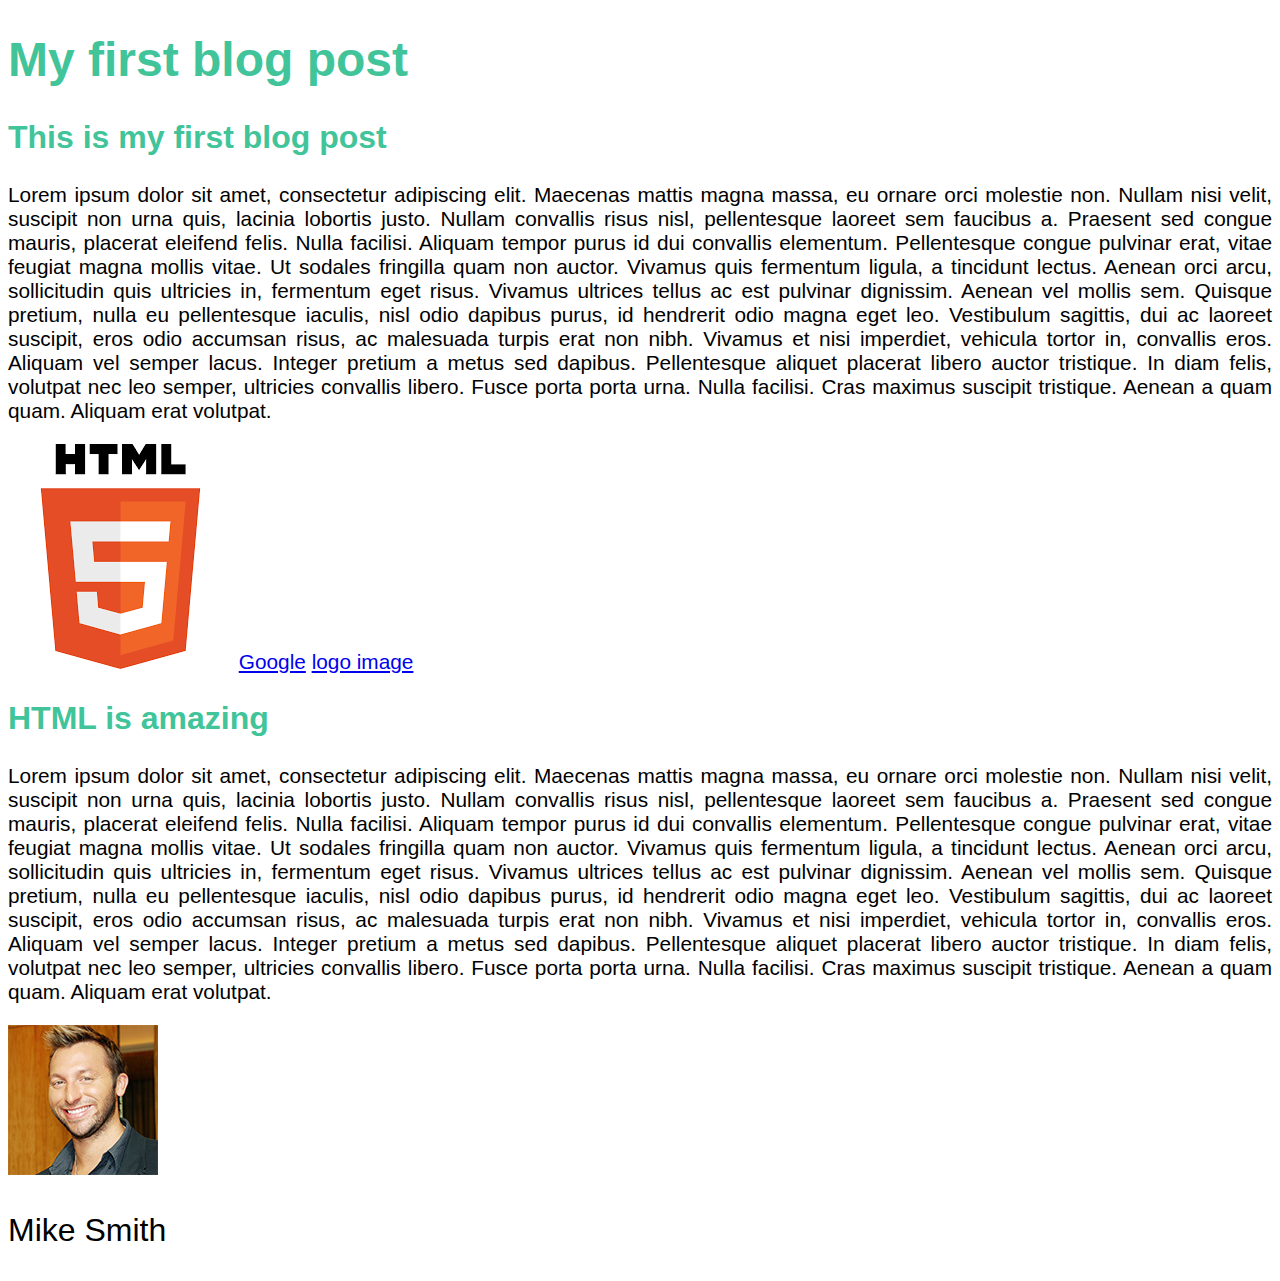
<file: jonas-schmedtmann-basics/blog post/index.html>
<!DOCTYPE html>
<html>

<head>
  <meta charset="utf-8">
  <title>My first blog post</title>
  <link rel="stylesheet" type="text/css" href="style.css">
</head>

<body>
  <h1>My first blog post</h1>
  <h2>This is my first blog post</h2>
  <p class="main-text">
    Lorem ipsum dolor sit amet, consectetur adipiscing elit. Maecenas mattis magna massa, eu ornare orci molestie non. Nullam nisi velit, suscipit non urna quis, lacinia lobortis justo. Nullam convallis risus nisl, pellentesque laoreet sem faucibus a. Praesent sed congue mauris, placerat eleifend felis. Nulla facilisi. Aliquam tempor purus id dui convallis elementum. Pellentesque congue pulvinar erat, vitae feugiat magna mollis vitae. Ut sodales fringilla quam non auctor. Vivamus quis fermentum ligula, a tincidunt lectus. Aenean orci arcu, sollicitudin quis ultricies in, fermentum eget risus. Vivamus ultrices tellus ac est pulvinar dignissim. Aenean vel mollis sem. Quisque pretium, nulla eu pellentesque iaculis, nisl odio dapibus purus, id hendrerit odio magna eget leo. Vestibulum sagittis, dui ac laoreet suscipit, eros odio accumsan risus, ac malesuada turpis erat non nibh. Vivamus et nisi imperdiet, vehicula tortor in, convallis eros. Aliquam vel semper lacus. Integer pretium a metus sed dapibus. Pellentesque aliquet placerat libero auctor tristique. In diam felis, volutpat nec leo semper, ultricies convallis libero. Fusce porta porta urna. Nulla facilisi. Cras maximus suscipit tristique. Aenean a quam quam. Aliquam erat volutpat.
  </p>
  <img src="logo.png" alt="HTML5 Logo">

  <a href="http://google.com" target="_blank">Google</a>

  <a href="logo.png" target="_blank">logo image</a>

  <h2>HTML is amazing</h2>

  <p class="main-text">
    Lorem ipsum dolor sit amet, consectetur adipiscing elit. Maecenas mattis magna massa, eu ornare orci molestie non. Nullam nisi velit, suscipit non urna quis, lacinia lobortis justo. Nullam convallis risus nisl, pellentesque laoreet sem faucibus a. Praesent sed congue mauris, placerat eleifend felis. Nulla facilisi. Aliquam tempor purus id dui convallis elementum. Pellentesque congue pulvinar erat, vitae feugiat magna mollis vitae. Ut sodales fringilla quam non auctor. Vivamus quis fermentum ligula, a tincidunt lectus. Aenean orci arcu, sollicitudin quis ultricies in, fermentum eget risus. Vivamus ultrices tellus ac est pulvinar dignissim. Aenean vel mollis sem. Quisque pretium, nulla eu pellentesque iaculis, nisl odio dapibus purus, id hendrerit odio magna eget leo. Vestibulum sagittis, dui ac laoreet suscipit, eros odio accumsan risus, ac malesuada turpis erat non nibh. Vivamus et nisi imperdiet, vehicula tortor in, convallis eros. Aliquam vel semper lacus. Integer pretium a metus sed dapibus. Pellentesque aliquet placerat libero auctor tristique. In diam felis, volutpat nec leo semper, ultricies convallis libero. Fusce porta porta urna. Nulla facilisi. Cras maximus suscipit tristique. Aenean a quam quam. Aliquam erat volutpat.
  </p>

  <img src="author.jpg" alt="Author">
  <p id="author">Mike Smith</p>

  <!-- Live reload script -->
  <script type="text/javascript" src="http://localhost:35729/livereload.js">
  </script>
</body>

</html>
</file>
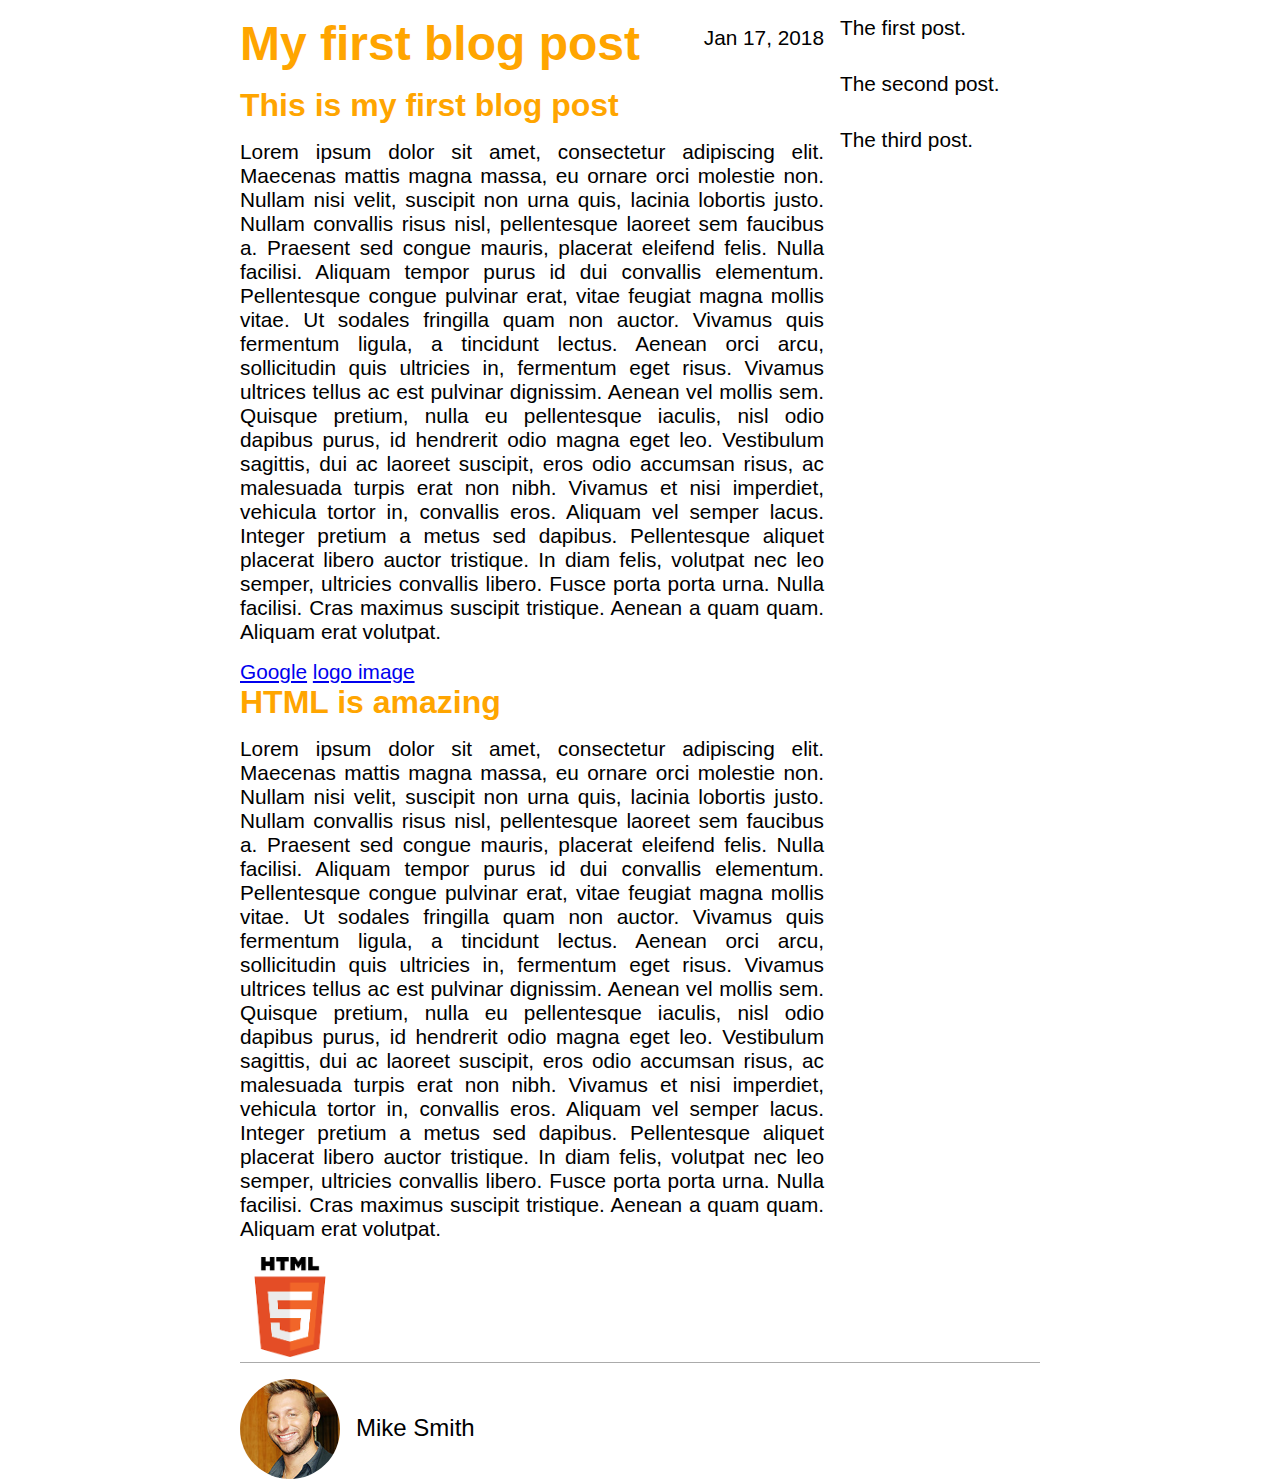
<file: jonas-schmedtmann-basics/blog-post/index.html>
<!DOCTYPE html>
<html>

<head>
  <meta charset="utf-8">
  <title>My first blog post</title>
  <link rel="stylesheet" type="text/css" href="style.css">
</head>

<body>
  <div class="container">
    <div class="blog-posts">
      <h1>My first blog post</h1>
      <p class="date">Jan 17, 2018</p>
      <h2>This is my first blog post</h2>
      <p class="main-text">
        Lorem ipsum dolor sit amet, consectetur adipiscing elit. Maecenas mattis magna massa, eu ornare orci molestie non. Nullam nisi velit, suscipit non urna quis, lacinia lobortis justo. Nullam convallis risus nisl, pellentesque laoreet sem faucibus a. Praesent
        sed congue mauris, placerat eleifend felis. Nulla facilisi. Aliquam tempor purus id dui convallis elementum. Pellentesque congue pulvinar erat, vitae feugiat magna mollis vitae. Ut sodales fringilla quam non auctor. Vivamus quis fermentum ligula,
        a tincidunt lectus. Aenean orci arcu, sollicitudin quis ultricies in, fermentum eget risus. Vivamus ultrices tellus ac est pulvinar dignissim. Aenean vel mollis sem. Quisque pretium, nulla eu pellentesque iaculis, nisl odio dapibus purus, id hendrerit
        odio magna eget leo. Vestibulum sagittis, dui ac laoreet suscipit, eros odio accumsan risus, ac malesuada turpis erat non nibh. Vivamus et nisi imperdiet, vehicula tortor in, convallis eros. Aliquam vel semper lacus. Integer pretium a metus sed
        dapibus. Pellentesque aliquet placerat libero auctor tristique. In diam felis, volutpat nec leo semper, ultricies convallis libero. Fusce porta porta urna. Nulla facilisi. Cras maximus suscipit tristique. Aenean a quam quam. Aliquam erat volutpat.
      </p>

      <a href="http://google.com" target="_blank">Google</a>

      <a href="logo.png" target="_blank">logo image</a>

      <h2>HTML is amazing</h2>

      <p class="main-text">
        Lorem ipsum dolor sit amet, consectetur adipiscing elit. Maecenas mattis magna massa, eu ornare orci molestie non. Nullam nisi velit, suscipit non urna quis, lacinia lobortis justo. Nullam convallis risus nisl, pellentesque laoreet sem faucibus a. Praesent
        sed congue mauris, placerat eleifend felis. Nulla facilisi. Aliquam tempor purus id dui convallis elementum. Pellentesque congue pulvinar erat, vitae feugiat magna mollis vitae. Ut sodales fringilla quam non auctor. Vivamus quis fermentum ligula,
        a tincidunt lectus. Aenean orci arcu, sollicitudin quis ultricies in, fermentum eget risus. Vivamus ultrices tellus ac est pulvinar dignissim. Aenean vel mollis sem. Quisque pretium, nulla eu pellentesque iaculis, nisl odio dapibus purus, id hendrerit
        odio magna eget leo. Vestibulum sagittis, dui ac laoreet suscipit, eros odio accumsan risus, ac malesuada turpis erat non nibh. Vivamus et nisi imperdiet, vehicula tortor in, convallis eros. Aliquam vel semper lacus. Integer pretium a metus sed
        dapibus. Pellentesque aliquet placerat libero auctor tristique. In diam felis, volutpat nec leo semper, ultricies convallis libero. Fusce porta porta urna. Nulla facilisi. Cras maximus suscipit tristique. Aenean a quam quam. Aliquam erat volutpat.
      </p>

      <img src="logo.png" alt="HTML5 Logo">

    </div>
    <div class="other-posts">
      <div class="other">
        The first post.
      </div>
      <div class="other">
        The second post.
      </div>
      <div class="other">
        The third post.
      </div>
    </div>

    <div class="clearfix"></div>

    <div class="author">
      <img src="author.jpg" alt="Author">
      <p id="author">Mike Smith</p>
    </div>
  </div>


</body>

</html>
</file>
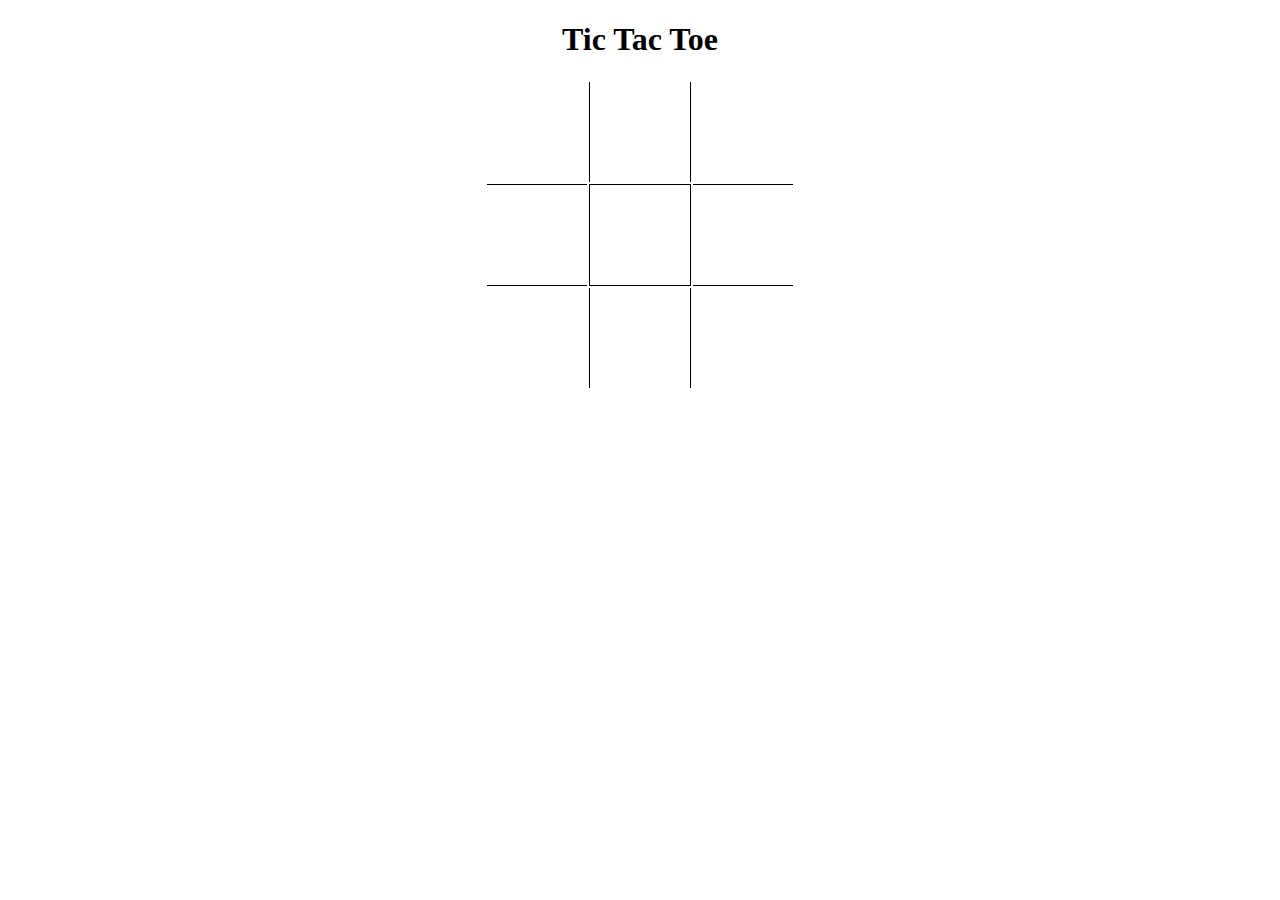
<file: colt-steele-1/css/tic-tac-toe/index.html>
<!DOCTYPE html>
<html>
  <head>
    <meta charset="utf-8">
    <title>Tic Tac Toe</title>
    <link rel="stylesheet" type="text/css" href="style.css">
  </head>
  <body>
    <h1>Tic Tac Toe</h1>
    <table>
      <tr>
        <td></td>
        <td></td>
        <td></td>
      </tr>
      <tr>
        <td></td>
        <td></td>
        <td></td>
      </tr>
      <tr>
        <td></td>
        <td></td>
        <td></td>
      </tr>
    </table>
  </body>
</html>
</file>
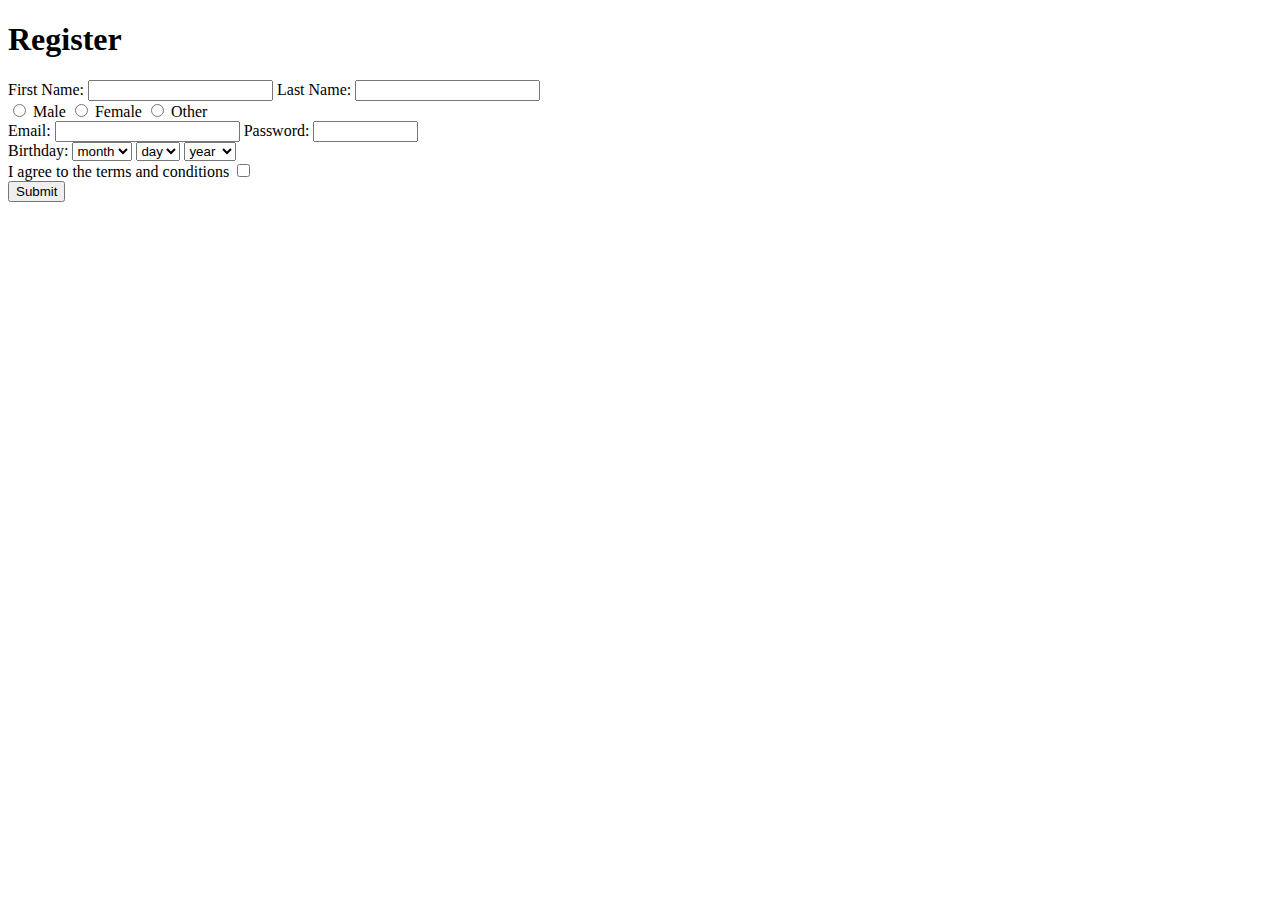
<file: colt-steele-1/html/forms.html>
<!DOCTYPE html>
<html lang="en">

<head>
  <meta charset="UTF-8">
  <meta name="viewport" content="width=device-width, initial-scale=1.0">
  <meta http-equiv="X-UA-Compatible" content="ie=edge">
  <title>Document</title>
</head>

<body>
  <h1>Register</h1>
  <form>
    <label for="firstname">First Name: </label>
    <input type="text" name="firstname" id="firstname" required>
    <label for="lastname">Last Name: </label>
    <input type="text" name="lastname" id="lastname" required>
    <br>
    <input type="radio" name="gender" id="male" value="male" required>
    <label for="male">Male</label>
    <input type="radio" name="gender" id="female" value="female">
    <label for="female">Female</label>
    <input type="radio" name="gender" id="other" value="other">
    <label for="other">Other</label>
    <br>
    <label for="email">Email: </label>
    <input type="email" name="email" id="email" required>
    <label for="password">Password: </label>
    <input type="password" name="password" id="password" minlength="5" maxlength="10" size="10" required>
    <br>
    <label>Birthday: </label>
    <select name="month" required>
      <option disabled selected hidden>month</option>
      <option>Jan</option>
      <option>Feb</option>
      <option>Mar</option>
      <option>April</option>
      <option>May</option>
    </select>
    <select name="day" required>
      <option disabled selected hidden>day</option>
      <option>1</option>
      <option>2</option>
      <option>3</option>
      <option>4</option>
      <option>5</option>
    </select>
    <select name="year">
      <option disabled selected hidden>year</option>
      <option>2017</option>
      <option>2016</option>
      <option>2015</option>
      <option>2014</option>
      <option>2013</option>
    </select>
    <br>
    <label for="terms">I agree to the terms and conditions </label>
    <input type="checkbox" name="terms" id="terms" required>
    <br>
    <input type="submit">
  </form>
</body>

</html>
</file>
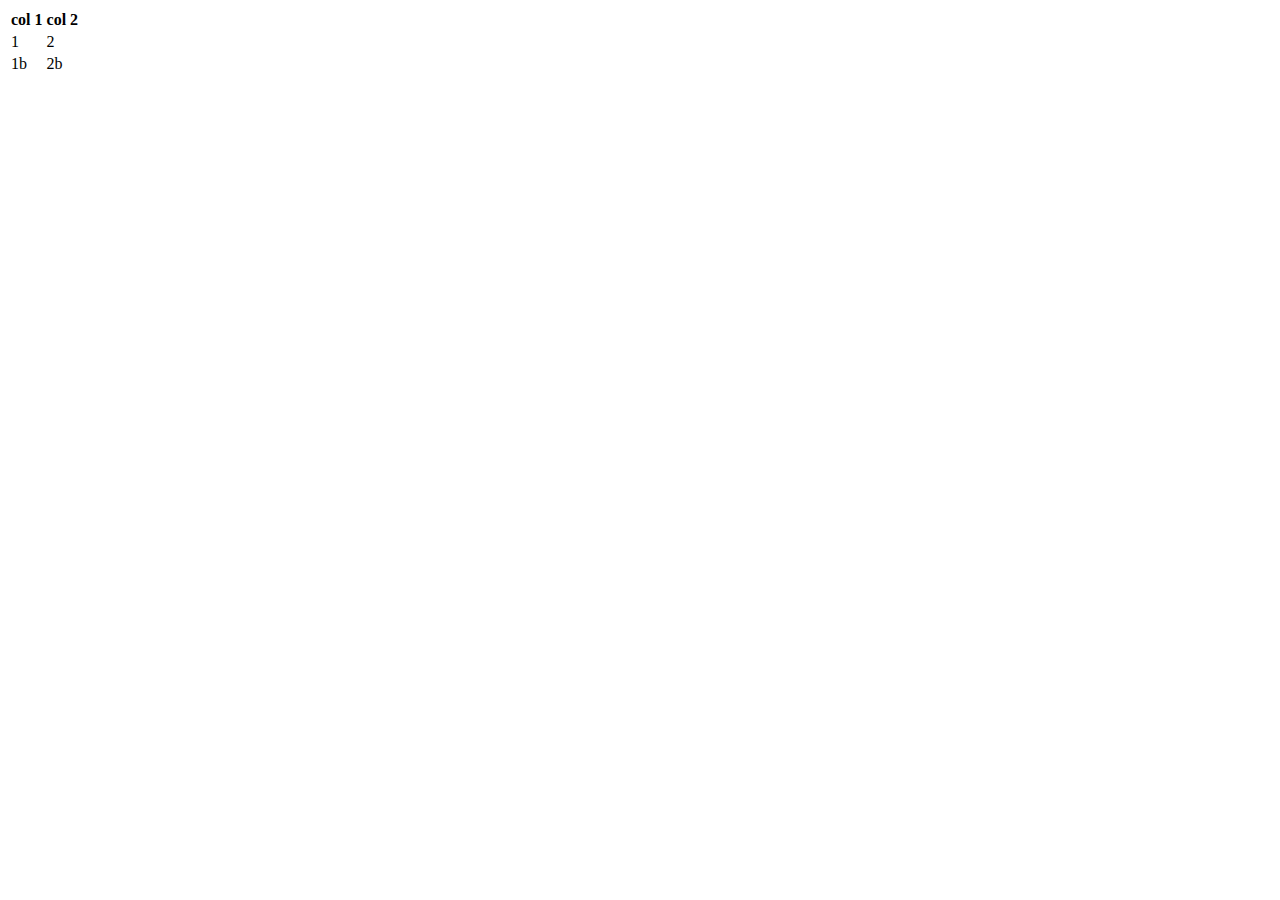
<file: colt-steele-1/html/tables.html>
<!DOCTYPE html>
<html lang="en">
<head>
  <meta charset="UTF-8">
  <meta name="viewport" content="width=device-width, initial-scale=1.0">
  <meta http-equiv="X-UA-Compatible" content="ie=edge">
  <title>Document</title>
</head>
<body>
  <table>
    <tr>
      <th>
        col 1
      </th>
      <th>
        col 2
      </th>
    </tr>
    <tr>
      <td>
        1
      </td>
      <td>
        2
      </td>
    </tr>
    <tr>
      <td>
        1b
      </td>
      <td>
        2b
      </td>
    </tr>
  </table>
</body>
</html>
</file>
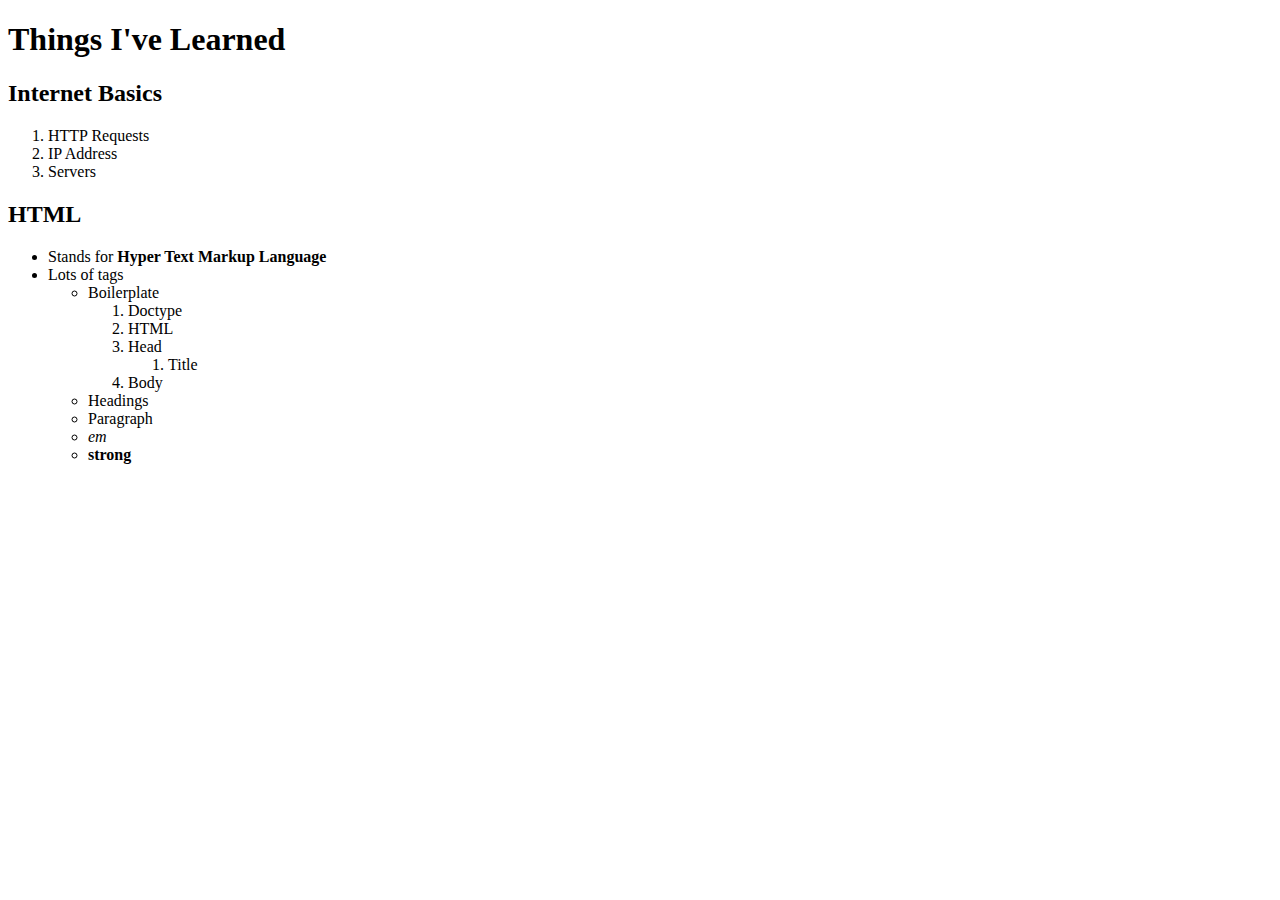
<file: colt-steele-1/html/things-ive-learned.html>
<!DOCTYPE html>
<html lang="en">
<head>
  <meta charset="UTF-8">
  <meta name="viewport" content="width=device-width, initial-scale=1.0">
  <meta http-equiv="X-UA-Compatible" content="ie=edge">
  <title>Things I've Learned</title>
</head>
<body>
  <h1>Things I've Learned</h1>
  <h2>Internet Basics</h2>
  <ol>
    <li>HTTP Requests</li>
    <li>IP Address</li>
    <li>Servers</li>
  </ol>
  <h2>HTML</h2>
  <ul>
    <li>Stands for <strong>Hyper Text Markup Language</strong></li>
    <li>Lots of tags
      <ul>
        <li>Boilerplate
          <ol>
            <li>Doctype</li>
            <li>HTML</li>
            <li>Head
              <ol>
                <li>Title</li>
              </ol>
            </li>
            <li>Body</li>
          </ol>
        </li>
        <li>Headings</li>
        <li>Paragraph</li>
        <li><em>em</em></li>
        <li><strong>strong</strong></li>
      </ul>
    </li>
  </ul>
</body>
</html>
</file>
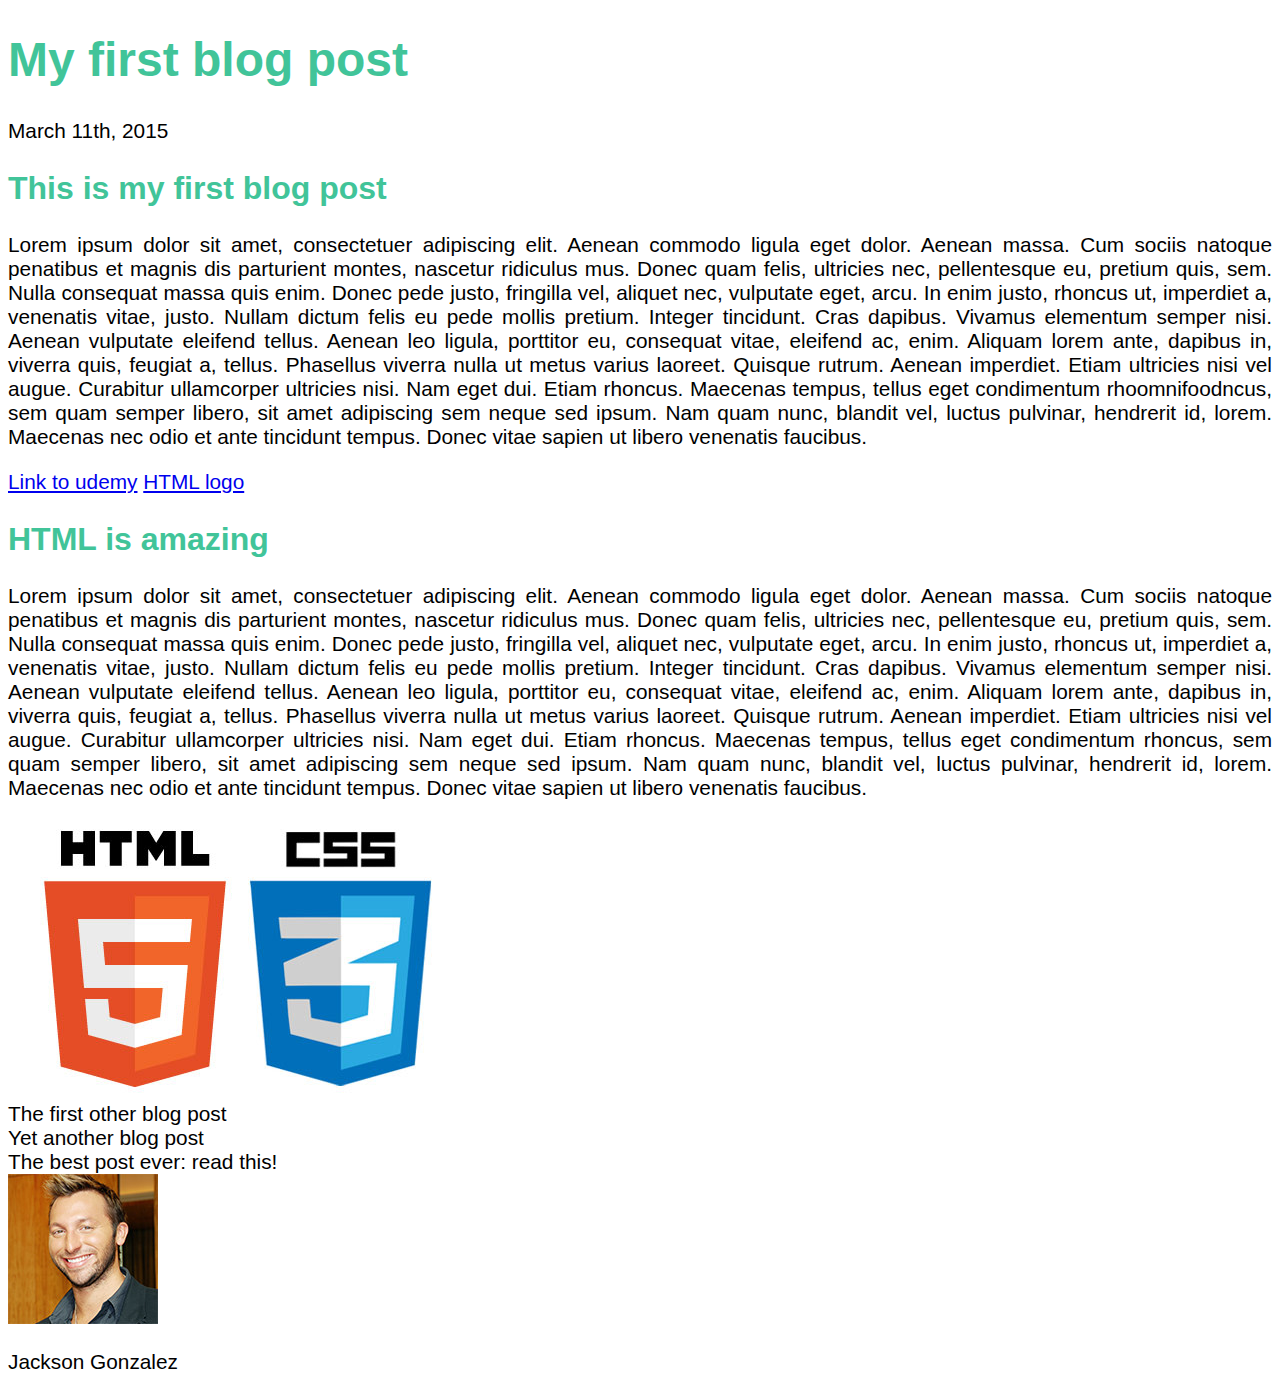
<file: jonas-schmedtmann-basics/blog post/index-answer.html>
<!DOCTYPE html>
<html>
    
    <head>
        <title>My first blog post</title>
        <link rel="stylesheet" type="text/css" href="style.css">
    </head>
    
    <body>
        <div class="container">
            <div class="blog-post">
                <h1>My first blog post</h1>
                <p class="date">March 11th, 2015</p>
                <h2>This is my first blog post</h2>
                <p class="main-text">
                    Lorem ipsum dolor sit amet, consectetuer adipiscing elit. Aenean commodo ligula eget dolor. Aenean massa. Cum sociis natoque penatibus et magnis dis parturient montes, nascetur ridiculus mus. Donec quam felis, ultricies nec, pellentesque eu, pretium quis, sem. Nulla consequat massa quis enim. Donec pede justo, fringilla vel, aliquet nec, vulputate eget, arcu. In enim justo, rhoncus ut, imperdiet a, venenatis vitae, justo. Nullam dictum felis eu pede mollis pretium. Integer tincidunt. Cras dapibus. Vivamus elementum semper nisi. Aenean vulputate eleifend tellus. Aenean leo ligula, porttitor eu, consequat vitae, eleifend ac, enim. Aliquam lorem ante, dapibus in, viverra quis, feugiat a, tellus. Phasellus viverra nulla ut metus varius laoreet. Quisque rutrum. Aenean imperdiet. Etiam ultricies nisi vel augue. Curabitur ullamcorper ultricies nisi. Nam eget dui. Etiam rhoncus. Maecenas tempus, tellus eget condimentum rhoomnifoodncus, sem quam semper libero, sit amet adipiscing sem neque sed ipsum. Nam quam nunc, blandit vel, luctus pulvinar, hendrerit id, lorem. Maecenas nec odio et ante tincidunt tempus. Donec vitae sapien ut libero venenatis faucibus.
                </p>

                <a href="http://www.udemy.com" target="_blank">Link to udemy</a>
                <a href="logo.jpg" target="_blank">HTML logo</a>

                <h2>HTML is amazing</h2>
                <p class="main-text">
                    Lorem ipsum dolor sit amet, consectetuer adipiscing elit. Aenean commodo ligula eget dolor. Aenean massa. Cum sociis natoque penatibus et magnis dis parturient montes, nascetur ridiculus mus. Donec quam felis, ultricies nec, pellentesque eu, pretium quis, sem. Nulla consequat massa quis enim. Donec pede justo, fringilla vel, aliquet nec, vulputate eget, arcu. In enim justo, rhoncus ut, imperdiet a, venenatis vitae, justo. Nullam dictum felis eu pede mollis pretium. Integer tincidunt. Cras dapibus. Vivamus elementum semper nisi. Aenean vulputate eleifend tellus. Aenean leo ligula, porttitor eu, consequat vitae, eleifend ac, enim. Aliquam lorem ante, dapibus in, viverra quis, feugiat a, tellus. Phasellus viverra nulla ut metus varius laoreet. Quisque rutrum. Aenean imperdiet. Etiam ultricies nisi vel augue. Curabitur ullamcorper ultricies nisi. Nam eget dui. Etiam rhoncus. Maecenas tempus, tellus eget condimentum rhoncus, sem quam semper libero, sit amet adipiscing sem neque sed ipsum. Nam quam nunc, blandit vel, luctus pulvinar, hendrerit id, lorem. Maecenas nec odio et ante tincidunt tempus. Donec vitae sapien ut libero venenatis faucibus.
                </p>
                <img src="logo.jpg" alt="The HTML5 logo">
                
            </div>
            
            <div class="other-posts">
                <div class="other">
                    The first other blog post
                </div>
                
                <div class="other">
                    Yet another blog post
                </div>
                
                <div class="other">
                    The best post ever: read this!
                </div>
            </div>
            
            <div class="clearfix"></div>
            
            <div class="author-box">
                <img src="author.jpg" alt="Author photo">
                <p class="author-text">Jackson Gonzalez</p>
            </div>
            
        </div>
        
        
    </body>
    
</html>
</file>
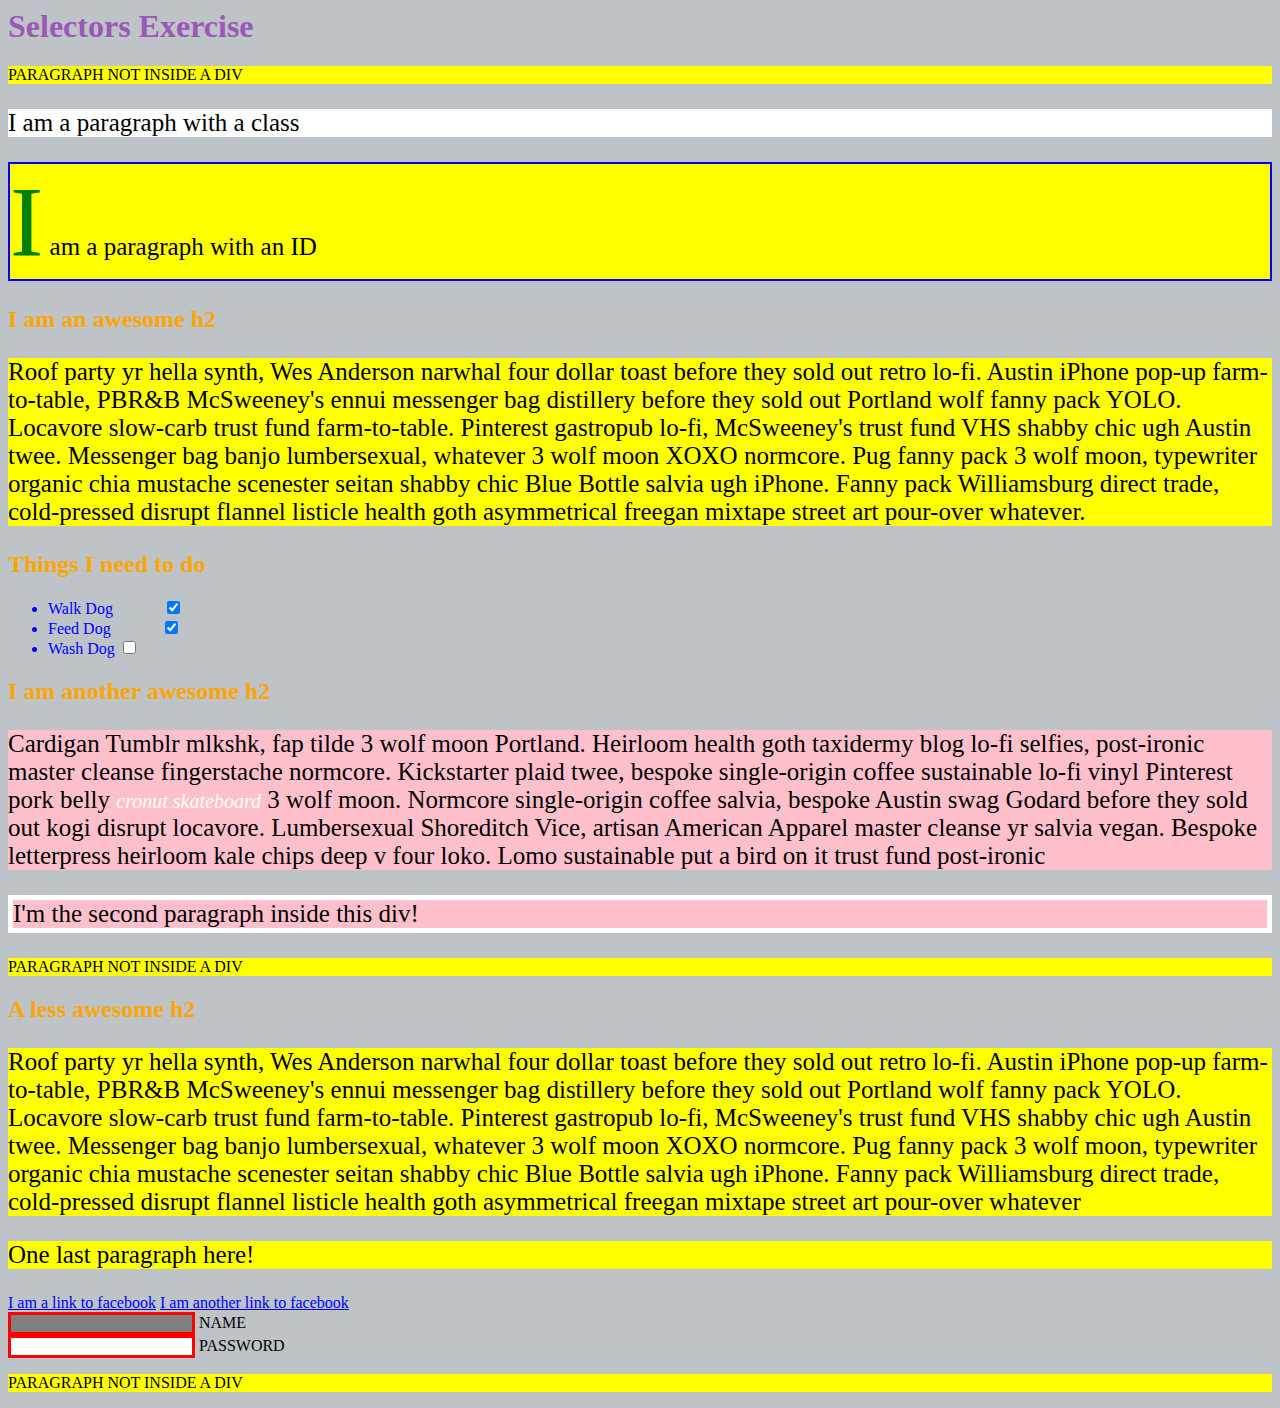
<file: colt-steele-1/css/09_Selector_Exercise_Starter/selectorsExercise.html>
<html>
<head>
  <meta charset="UTF-8">
  <title>Selectors Exercise</title>
  <link rel="stylesheet" type="text/css" href="selectors.css">
</head>
<body>
  <h1>Selectors Exercise</h1>

<p>PARAGRAPH NOT INSIDE A DIV</p>

<div>
  <p class="hello">I am a paragraph with a class</p>
  <p id="special">I am a paragraph with an ID</p>

  <h2>I am an awesome h2</h2>
  
  
  <p>Roof party yr hella synth, Wes Anderson narwhal four dollar toast before they sold out retro lo-fi. Austin iPhone pop-up farm-to-table, PBR&B McSweeney's ennui messenger bag distillery before they sold out Portland wolf fanny pack YOLO. Locavore slow-carb trust fund farm-to-table. Pinterest gastropub lo-fi, McSweeney's trust fund VHS shabby chic ugh Austin twee. Messenger bag banjo lumbersexual, whatever 3 wolf moon XOXO normcore. Pug fanny pack 3 wolf moon, typewriter organic chia mustache scenester seitan shabby chic Blue Bottle salvia ugh iPhone. Fanny pack Williamsburg direct trade, cold-pressed disrupt flannel listicle health goth asymmetrical freegan mixtape street art pour-over whatever.</p>

</div>

<div>
  <h2>Things I need to do</h2>

  <ul>
    <li>Walk Dog <input type="checkbox" checked> </li>
    <li>Feed Dog <input type="checkbox" checked> </li>
    <li>Wash Dog <input type="checkbox"></li>
  </ul>
</div>

<div>
  <h2>I am another awesome h2</h2>

  <p>Cardigan Tumblr mlkshk, fap tilde 3 wolf moon Portland. Heirloom health goth taxidermy blog lo-fi selfies, post-ironic master cleanse fingerstache normcore. Kickstarter plaid twee, bespoke single-origin coffee sustainable lo-fi vinyl Pinterest pork belly <em>cronut skateboard</em> 3 wolf moon. Normcore single-origin coffee salvia, bespoke Austin swag Godard before they sold out kogi disrupt locavore. Lumbersexual Shoreditch Vice, artisan American Apparel master cleanse yr salvia vegan. Bespoke letterpress heirloom kale chips deep v four loko. Lomo sustainable put a bird on it trust fund post-ironic</p>

  <p>I'm the second paragraph inside this div!</p>
</div>

<p>PARAGRAPH NOT INSIDE A DIV</p>


<div>
  <h2>A less awesome h2</h2>

  <p>Roof party yr hella synth, Wes Anderson narwhal four dollar toast before they sold out retro lo-fi. Austin iPhone pop-up farm-to-table, PBR&B McSweeney's ennui messenger bag distillery before they sold out Portland wolf fanny pack YOLO. Locavore slow-carb trust fund farm-to-table. Pinterest gastropub lo-fi, McSweeney's trust fund VHS shabby chic ugh Austin twee. Messenger bag banjo lumbersexual, whatever 3 wolf moon XOXO normcore. Pug fanny pack 3 wolf moon, typewriter organic chia mustache scenester seitan shabby chic Blue Bottle salvia ugh iPhone. Fanny pack Williamsburg direct trade, cold-pressed disrupt flannel listicle health goth asymmetrical freegan mixtape street art pour-over whatever</p>

  <p>One last paragraph here!</p>

  <a href="http://www.facebook.com">I am a link to facebook</a>
  <a href="http://www.facebook.com">I am another link to facebook</a>
  <br>

  <input type="text" name="name" /><label> Name</label><br/>
  <input type="password" name="password" /><label> Password</label><br/>

</div>

<p>PARAGRAPH NOT INSIDE A DIV</p>

</body>
</html>
</file>
<file: jonas-schmedtmann-basics/blog post/style.css>
body {
    font-family: Helvetica Neue, Arial;
    font-size: 1.3rem;
}

h1, h2 {
  color: rgb(65, 196, 153);

}

h1 {
  font-size: 3rem;
}

h2 {
  font-size: 2rem;
}

p {
  
}

.main-text {
  text-align: justify;
}

#author {
  font-size: 2rem;
}
</file>
<file: jonas-schmedtmann-basics/blog-post/style.css>
* {
  margin: 0;
  padding: 0;
  box-sizing: border-box;
}

.clearfix:after {
  content: "";
  display: table;
  clear: both;
}

body {
  font-family: Helvetica Neue, Arial;
  font-size: 1.3rem;
}

h1, h2 {
  color: orange;
}

h1 {
  font-size: 3rem;
  margin-bottom: 1rem;
}

h2 {
  font-size: 2rem;
  margin-bottom: 1rem;
}

p {}

.date {
  position: absolute;
  top: 10px;
  right: 1rem;
}

.container {
  width: 800px;
  margin: 1rem auto 0 auto;
}

.blog-posts {
  /* background-color: red; */
  width: 75%;
  float: left;
  padding-right: 1rem;
  position: relative;
}

.blog-posts img {
  height: 100px;
}

.other-posts {
  /* background-color: green; */
  width: 25%;
  float: left;
}

.other {
  margin-bottom: 2rem;
}

.main-text {
  text-align: justify;
  margin-bottom: 1rem;
}

.author {
  /* background-color: blue; */
  border-top: 1px solid rgb(171, 171, 171);
  padding-top: 1rem;
}

.author p {
  font-size: 1.5rem;
  float:left;
  margin: 35px 0 0 1rem;
}

.author img {
  width: 100px;
  border-radius: 50%;
  float: left;
}
</file>
<file: colt-steele-1/css/tic-tac-toe/style.css>
h1 {
  text-align: center;
}
table {
  margin: auto;
}

td {
  height: 100px;
  width: 100px;
  padding: 0;

}

td:nth-of-type(2) {
  border-right: 1px solid black;
  border-left: 1px solid black;
}

tr:nth-of-type(2) td {
  border-bottom: 1px solid black;
  border-top: 1px solid black;
}
</file>
<file: colt-steele-1/css/09_Selector_Exercise_Starter/selectors.css>
/* Style the HTML elements according to the following instructions.
DO NOT ALTER THE EXISTING HTML TO DO THIS.  WRITE ONLY CSS!

/* Give the <body> element a background of #bdc3c7*/

body {
  background-color: #bdc3c7;
}


/* Make the <h1> element #9b59b6*/

h1 {
  color: #9b59b6;
}

/* Make all <h2> elements orange */

h2 {
  color: orange;
}

/* Make all <li> elements blue(pick your own hexadecimal blue)*/

li {
  color: blue;
}

/*Change the background on every paragraph to be yellow*/

p {
  background-color: yellow;
}

/*Make all inputs have a 3px red border*/

input {
  border: 3px solid red;
}

/* Give everything with the class 'hello' a white background*/

.hello {
  background: white;
}

/* Give the element with id 'special' a 2px solid blue border(pick your own rgb blue)*/

#special {
  border: 2px solid blue;
}

/*Make all the <p>'s that are nested inside of divs 25px font(font-size: 25px)*/

div p {
  font-size: 25px;
}

/*Make only inputs with type 'text' have a gray background*/

input[type="text"] {
  background: gray;
}

/* Give both <p>'s inside the 3rd <div> a pink background*/

div:nth-of-type(3) p {
  background: pink;
}

/* Give the 2nd <p> inside the 3rd <div> a 5px white border*/

div:nth-of-type(3) p:nth-of-type(2) {
  border: 5px solid white;
}

/* Make the <em> in the 3rd <div> element white and 20px font(font-size:20px)*/

div:nth-of-type(3) em {
  color: white;
  font-size: 20px;
}

/*BONUS CHALLENGES*/
/*You may need to research some other selectors and properties*/

/*Make all "checked" checkboxes have a left margin of 50px(margin-left: 50px)*/

input[type="checkbox"]:checked {
  margin-left: 50px;
}

/* Make the <label> elements all UPPERCASE without changing the HTML(definitely look this one up*/

label {
  text-transform: uppercase;
}

/*Make the first letter of the element with id 'special' green and 100px font size(font-size: 100)*/

#special::first-letter {
  color: green;
  font-size: 100px;
}

/*Make the <h1> element's color change to blue when hovered over */

h1:hover {
  color: blue;
}

/*Make the <a> element's that have been visited gray */

a:visited {
  color: gray;
}
</file>
